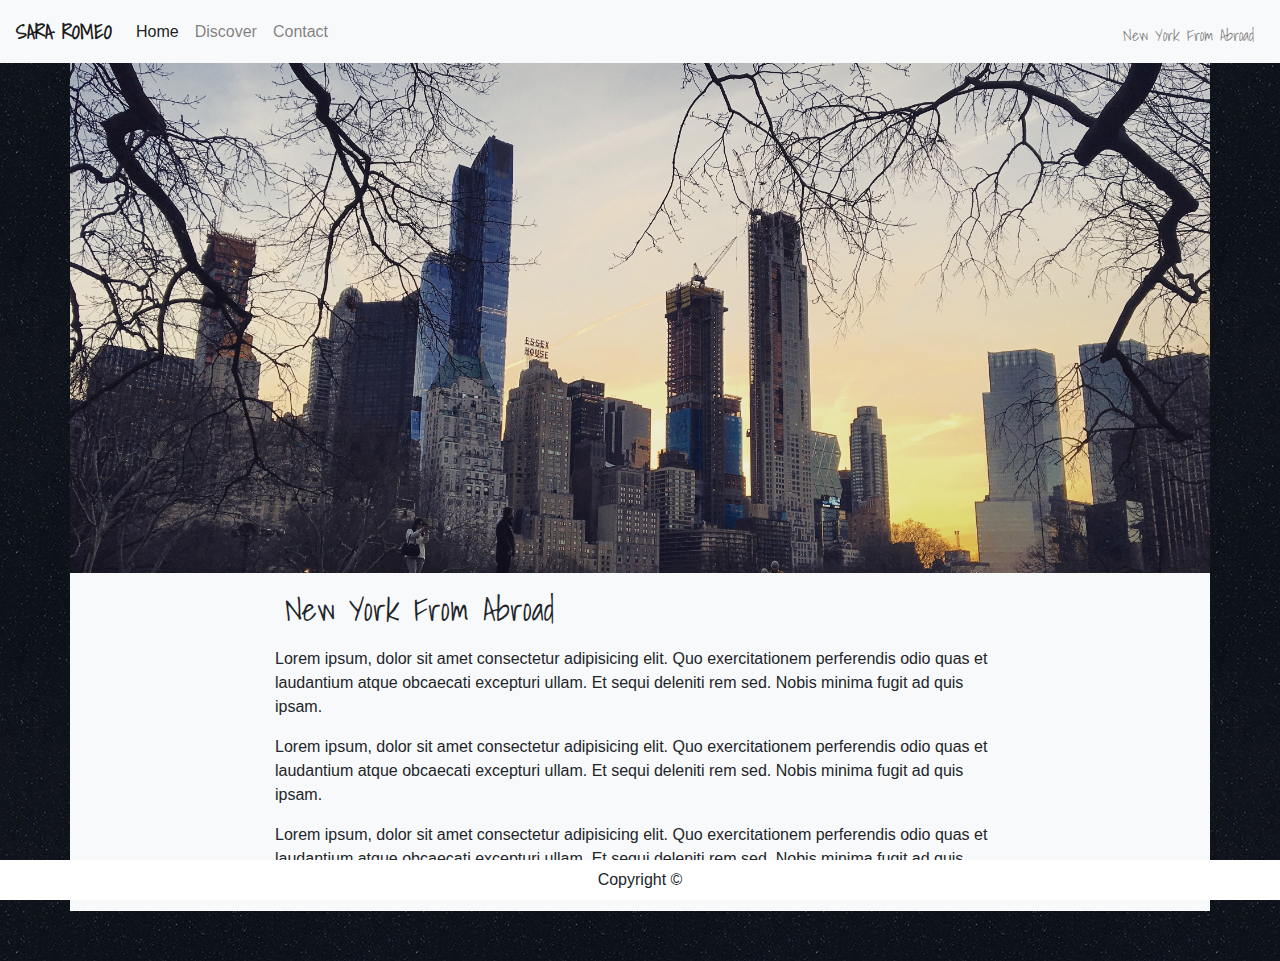
<file: index.html>
<!DOCTYPE html>
<html lang="en">
<head>
    <meta charset="UTF-8">
    <meta name="viewport" content="width=device-width, initial-scale=1.0">
    <meta http-equiv="X-UA-Compatible" content="ie=edge">

    <link rel="stylesheet" type="text/css" href="style.css">
    <title>Sara's Portfolio</title>

    <link rel="stylesheet" href="https://maxcdn.bootstrapcdn.com/bootstrap/4.2.1/css/bootstrap.min.css">
    <script src="https://ajax.googleapis.com/ajax/libs/jquery/3.3.1/jquery.min.js"></script>
    <script src="https://cdnjs.cloudflare.com/ajax/libs/popper.js/1.14.6/umd/popper.min.js"></script>
    <script src="https://maxcdn.bootstrapcdn.com/bootstrap/4.2.1/js/bootstrap.min.js"></script>
      
    <link href="https://fonts.googleapis.com/css?family=Shadows+Into+Light" rel="stylesheet">

</head>
<body>
    <nav class="navbar fixed-top navbar-expand-lg navbar-light bg-light">
        <a class="navbar-brand" href="index.html">SARA ROMEO</a>
        <button class="navbar-toggler" type="button" data-toggle="collapse" data-target="#collapsibleNavbar" aria-controls="navbarText" aria-expanded="false" aria-label="Toggle navigation">
          <span class="navbar-toggler-icon"></span>
        </button>
        <div class="collapse navbar-collapse" id="collapsibleNavbar">
          <ul class="navbar-nav mr-auto">
            <li class="nav-item active">
              <a class="nav-link" href="index.html">Home <span class="sr-only">(current)</span></a>
            </li>
            <li class="nav-item">
              <a class="nav-link" href="portfolio.html">Discover</a>
            </li>
            <li class="nav-item">
              <a class="nav-link" href="contact.html">Contact</a>
            </li>
          </ul>
          <span class="navbar-text titles">
            New York From Abroad
          </span>
        </div>
      </nav>  

      <div class="container mx-auto bg-light">
            <div class="row no-gutter"> 
                <div class="col-lg-12">
                    <img src="images/Midtown.jpg" class="img-fluid" >
                </div>
            </div>
            <div class="row">
                <div class="col-md-8 mx-auto">
                    <h2 class="titles">New York From Abroad </h2>
                    <p>Lorem ipsum, dolor sit amet consectetur adipisicing elit. Quo exercitationem perferendis odio quas et laudantium atque obcaecati excepturi ullam. Et sequi deleniti rem sed. Nobis minima fugit ad quis ipsam.</p>
                    <p>Lorem ipsum, dolor sit amet consectetur adipisicing elit. Quo exercitationem perferendis odio quas et laudantium atque obcaecati excepturi ullam. Et sequi deleniti rem sed. Nobis minima fugit ad quis ipsam.</p>
                    <p>Lorem ipsum, dolor sit amet consectetur adipisicing elit. Quo exercitationem perferendis odio quas et laudantium atque obcaecati excepturi ullam. Et sequi deleniti rem sed. Nobis minima fugit ad quis ipsam.</p>
                </div>
            </div>
     </div>
    <footer class="navbar fixed-bottom bg-white align-middle">
          <div class="mx-auto">
              Copyright ©
           </div> 
    </footer>
        
</body>
</html>
</file>
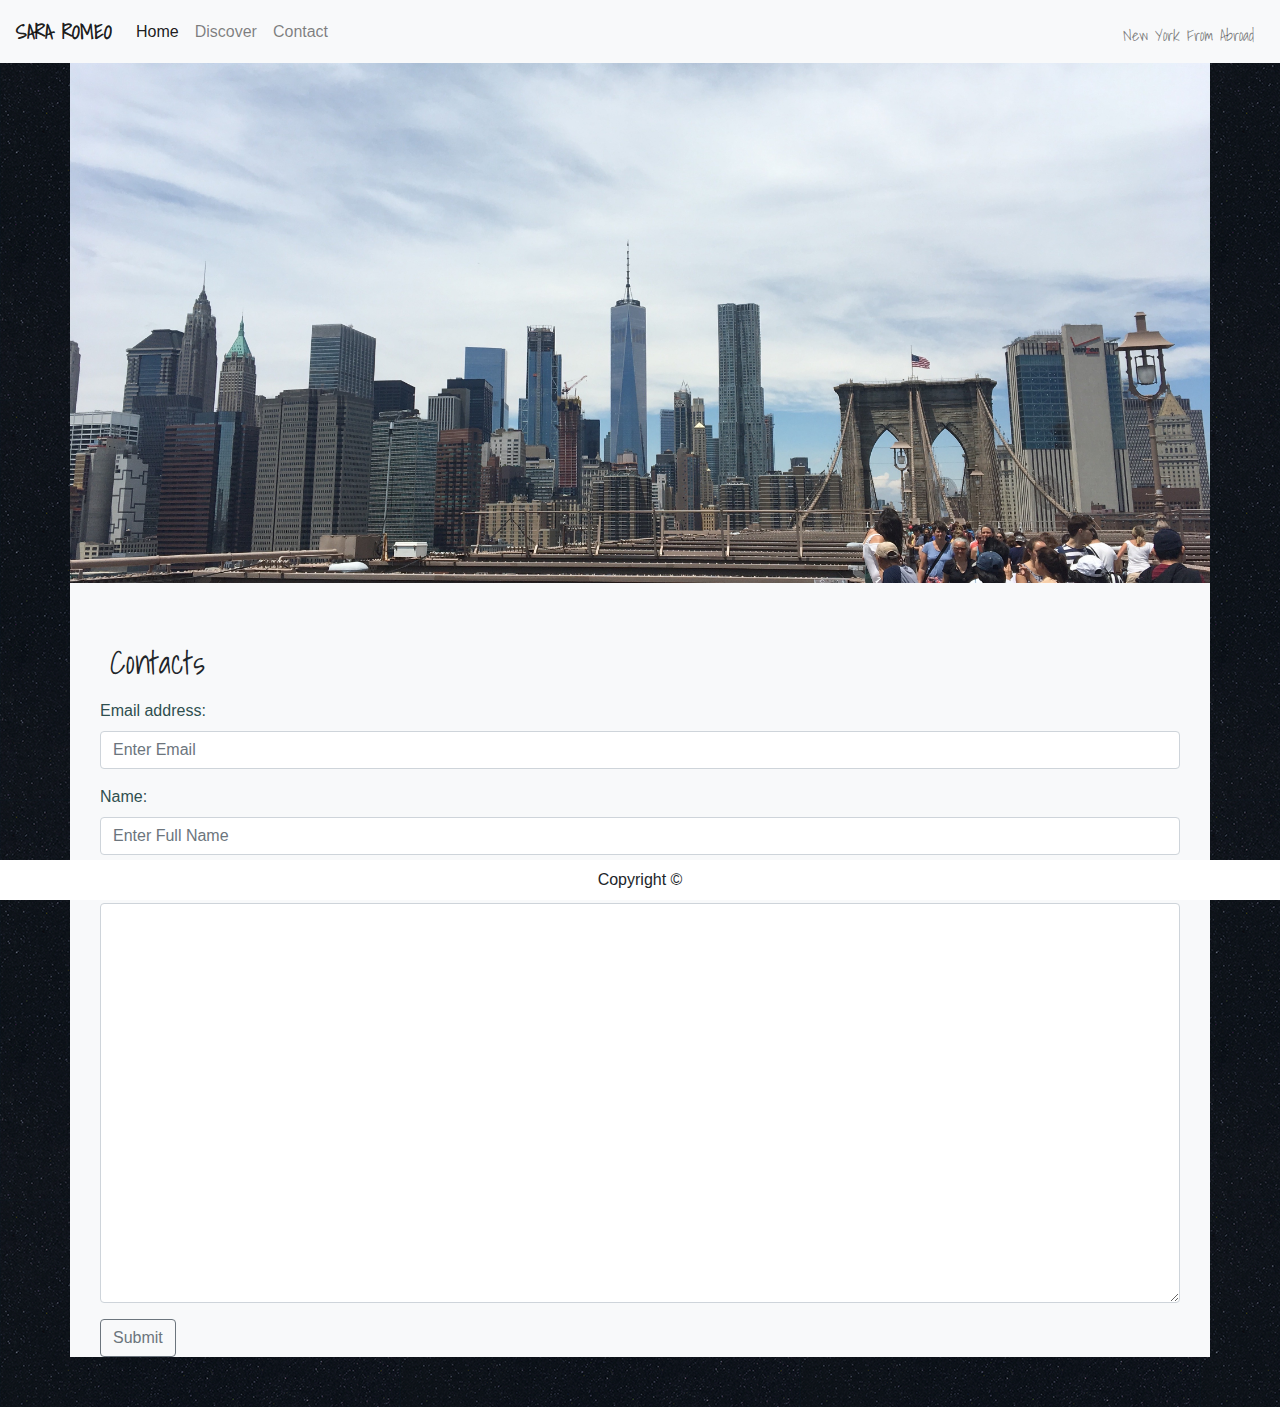
<file: contact.html>
<!DOCTYPE html>
<html lang="en">
<head>
    <meta charset="UTF-8">
    <meta name="viewport" content="width=device-width, initial-scale=1.0">
    <meta http-equiv="X-UA-Compatible" content="ie=edge">

    <link rel="stylesheet" type="text/css" href="style.css">
    <title>Sara's Portfolio</title>

    <link rel="stylesheet" href="https://maxcdn.bootstrapcdn.com/bootstrap/4.2.1/css/bootstrap.min.css">
    <script src="https://ajax.googleapis.com/ajax/libs/jquery/3.3.1/jquery.min.js"></script>
    <script src="https://cdnjs.cloudflare.com/ajax/libs/popper.js/1.14.6/umd/popper.min.js"></script>
    <script src="https://maxcdn.bootstrapcdn.com/bootstrap/4.2.1/js/bootstrap.min.js"></script>
      
    <link href="https://fonts.googleapis.com/css?family=Shadows+Into+Light" rel="stylesheet">

</head>
<body>
    <nav class="navbar fixed-top navbar-expand-lg navbar-light bg-light">
        <a class="navbar-brand" href="index.html">SARA ROMEO</a>
        <button class="navbar-toggler" type="button" data-toggle="collapse" data-target="#collapsibleNavbar" aria-controls="navbarText" aria-expanded="false" aria-label="Toggle navigation">
          <span class="navbar-toggler-icon"></span>
        </button>
        <div class="collapse navbar-collapse" id="collapsibleNavbar">
          <ul class="navbar-nav mr-auto">
            <li class="nav-item active">
              <a class="nav-link" href="index.html">Home <span class="sr-only">(current)</span></a>
            </li>
            <li class="nav-item">
              <a class="nav-link" href="portfolio.html">Discover</a>
            </li>
            <li class="nav-item">
              <a class="nav-link" href="contact.html">Contact</a>
            </li>
          </ul>
          <span class="navbar-text titles">
            New York From Abroad
          </span>
        </div>
      </nav>  

      <div class="container mx-auto bg-light">
          <div class="row no-gutter"> 
              <div class="col-lg-12">
                  <img src="images/Boorklyn1.jpg" class="img-fluid" >
              </div>
          </div>

      <div>
          <div class="container">
             <h2 class="titles">Contacts</h2>
                    <form action="/action_page.php">
                        <div class="form-group">
                          <label for="email">Email address:</label>
                          <input type="email" class="form-control" id="email" placeholder="Enter Email">
                        </div>
                        <div class="form-group">
                          <label for="name">Name:</label>
                          <input type="name" class="form-control" id="name" placeholder="Enter Full Name">
                        </div>
                        <div class="form-group">
                                <label for="message">Message:</label>
                                <textarea type="message" class="form-control" id="msg" style="height:400px" placeholder="Enter Your Message"> 
                                </textarea>
                        </div>
                        <button type="submit" class="btn btn-outline-secondary">Submit</button>
                      </form>            
                </div>
            </div>
     </div>
     <footer class="navbar fixed-bottom bg-white align-middle">
        <div class="mx-auto">
            Copyright ©
         </div> 
  </footer>
</body>
</html>
</file>
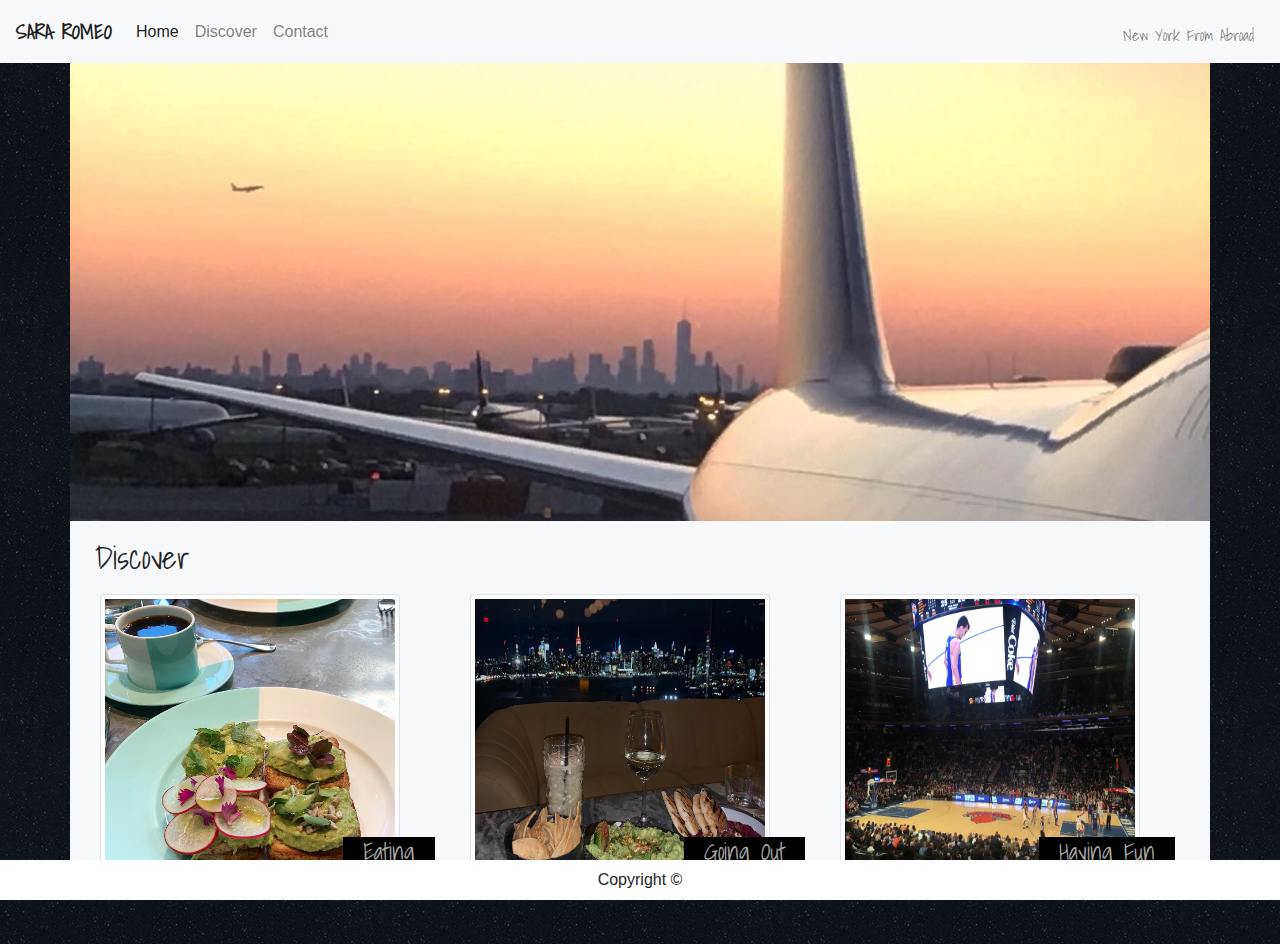
<file: portfolio.html>
<!DOCTYPE html>
<html lang="en">
<head>
    <meta charset="UTF-8">
    <meta name="viewport" content="width=device-width, initial-scale=1.0">
    <meta http-equiv="X-UA-Compatible" content="ie=edge">

    <link rel="stylesheet" type="text/css" href="style.css">
    <title>Sara's Portfolio</title>

    <link rel="stylesheet" href="https://maxcdn.bootstrapcdn.com/bootstrap/4.2.1/css/bootstrap.min.css">
    <script src="https://ajax.googleapis.com/ajax/libs/jquery/3.3.1/jquery.min.js"></script>
    <script src="https://cdnjs.cloudflare.com/ajax/libs/popper.js/1.14.6/umd/popper.min.js"></script>
    <script src="https://maxcdn.bootstrapcdn.com/bootstrap/4.2.1/js/bootstrap.min.js"></script>
       
    <link href="https://fonts.googleapis.com/css?family=Shadows+Into+Light" rel="stylesheet">

</head>
<body>
    <nav class="navbar fixed-top navbar-expand-lg navbar-light bg-light">
        <a class="navbar-brand" href="index.html">SARA ROMEO</a>
        <button class="navbar-toggler" type="button" data-toggle="collapse" data-target="#collapsibleNavbar" aria-controls="navbarText" aria-expanded="false" aria-label="Toggle navigation">
          <span class="navbar-toggler-icon"></span>
        </button>
        <div class="collapse navbar-collapse" id="collapsibleNavbar">
              <ul class="navbar-nav mr-auto">
                  <li class="nav-item active">
                    <a class="nav-link" href="index.html">Home <span class="sr-only">(current)</span></a>
                  </li>
                  <li class="nav-item">
                    <a class="nav-link" href="portfolio.html">Discover</a>
                  </li>
                  <li class="nav-item">
                    <a class="nav-link" href="contact.html">Contact</a>
                  </li>
              </ul>
              <span class="navbar-text titles">
                New York From Abroad
              </span>
        </div>
      </nav>  
      <div class="container mx-auto bg-light">
          <div class="row no-gutter"> 
              <div class="col-sm-12">
                  <img src="images/fly.jpg" class="img-fluid" >
              </div>
          </div>
      <div class="container-fluid">
                  <div class="row">
                    <div class="col-xs-12">
                      <h2 class="titles">Discover</h2>
                    </div>  
                  </div>
                  <div class="row">
                      <div class="img-portfolio col-md-4" >
                        <img src="images/Food.jpg" alt="Where to Eat" class="discover img-thumbnail float-left" style="height: 300px; width: 300px">
                        <div class="text-block">
                          <h4>Eating</h4>
                        </div>
                      </div>  
                      <div class="img-portfolio col-md-4" >
                        <img src="images/Goingout.jpg" alt="Where to Go Out" class="discover img-thumbnail float-left" style="height: 300px; width: 300px">
                        <div class="text-block">
                            <h4>Going Out</h4>
                          </div>
                      </div>
                      <div class="img-portfolio col-md-4" >
                          <img src="images/NBA.jpg" alt="Where to Have Fun" class="discover img-thumbnail float-left" style="height: 300px; width: 300px">
                          <div class="text-block">
                              <h4>Having Fun</h4>
                            </div>
                        </div>

                     </div>             
            </div>
     </div>
     <footer class="navbar fixed-bottom bg-white align-middle">
        <div class="mx-auto">
            Copyright ©
         </div> 
  </footer>
</body>
</html>
</file>
<file: style.css>
body{
    background-image: url(images/ep_naturalblack.png)
}

.container{
    widows: 960px;
    margin-top: 50px;
    margin-bottom: 50px;
    padding-left:10px;
    padding-right: 10px;
}

.navbar-fixed-bottom{
    clear: both;
    bottom: 0;
    position: absolute;
    width: 100%;
}

.titles{
    font-family: 'Shadows Into Light', cursive;
    margin-top: 7px;
    padding:10px;
}

.navbar-brand{
    font-family: 'Shadows Into Light', cursive;
    font-weight: bold;
}

.no-gutter > [class*='col-'] {
    padding-right:0;
    padding-left:0;
}

label{
    color: darkslategray;
}

.container.mx-auto.bg-light{
    height:50%;
}

.text-block{
    position:absolute;
    bottom: 20px;
    right:20px;
    background-color: black;
    color: #aaaaaa;
    padding-left: 20px;
    padding-right: 20px;
    font-family: 'Shadows Into Light', cursive;

}

/* .navbar-fixed-bottom{
    position: fixed;

} */
</file>
